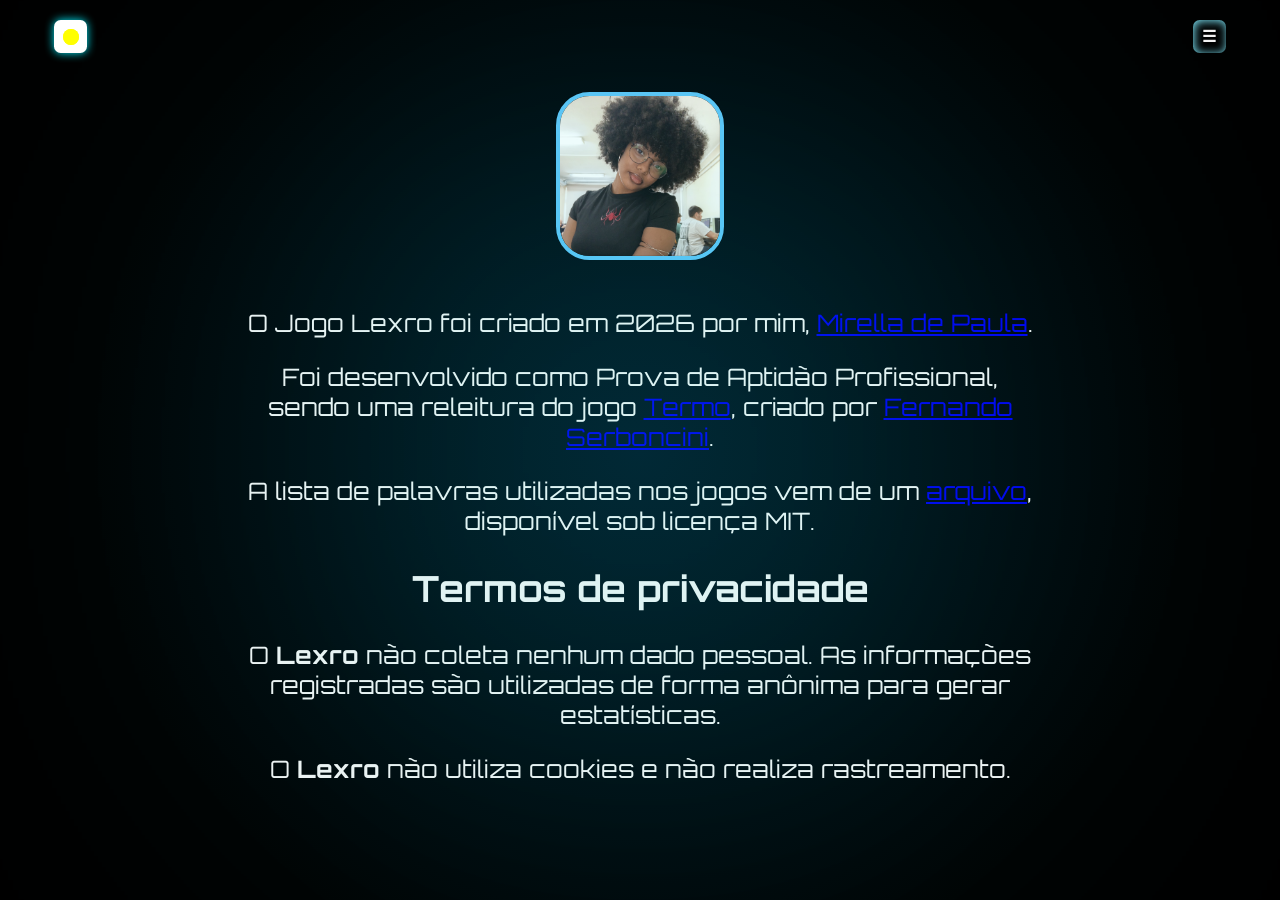
<file: Sobre.html>
<!DOCTYPE html>
<html lang="pt-BR">
<head>
  <meta charset="UTF-8">
  <meta name="viewport" content="width=device-width, initial-scale=1.0">
  <title>LeXro - Créditos</title>

  <link rel="stylesheet" href="CSS/Sobre.css">
  <link rel="stylesheet" href="CSS/abinhas.css">
  <link rel="stylesheet" href="CSS/Stylebase.css">

  <link href="https://fonts.googleapis.com/css2?family=Oxanium:wght@400;600;700&display=swap" rel="stylesheet">
</head>

<body>
    <button id="btntema" class="btntema">
        <div class="circle"></div>
        <i class="fa-solid fa-star star"></i>
      </button>
    <a href="index.html" id="btnvoltar">☰</a>

    <main>
      <div class="container">
          <img id="photo" src="Imagens/Foto para pagina Sobre.png" alt="Foto da criadora">

          <p>
            O Jogo Lexro foi criado em 2026 por mim,
            <a href="https://www.instagram.com/depaulam1rella?igsh=MWhnaWtlbDVzZWplYg==">Mirella de Paula</a>.
          </p>

          <p>
            Foi desenvolvido como Prova de Aptidão Profissional, sendo uma releitura do jogo
            <a href="https://term.ooo">Termo</a>, criado por
            <a href="https://fserb.com/">Fernando Serboncini</a>.
          </p>

          <p>
            A lista de palavras utilizadas nos jogos vem de um
            <a href="https://github.com/Gpossas/Termo/blob/main/br-utf8.txt-5-letras.txt">arquivo</a>,
            disponível sob licença MIT.
          </p>

          <h2>Termos de privacidade</h2>

          <p>
            O <b>Lexro</b> não coleta nenhum dado pessoal. As informações registradas
            são utilizadas de forma anônima para gerar estatísticas.
          </p>

          <p>
            O <b>Lexro</b> não utiliza cookies e não realiza rastreamento.
          </p>
        </div>
    </main>
    <script src="JS/tema.js"></script>
</body>
</html>
</file>
<file: CSS/Sobre.css>
@import url('https://fonts.googleapis.com/css2?family=Orbitron:wght@600&display=swap');


body {
  background: #040f19;
  display: flex;              
  flex-direction: column;
  justify-content: center;
  align-items: center;

  min-height: 100vh;
  margin: 0;

  color: aliceblue;
}

main {
    display: flex;
    flex-direction: column;
    padding: 2em;
    font-family: 'Orbitron', Arial, sans-serif;
    justify-content: center;
    text-align: center;
    font-size: 1.5rem;
}


#photo {
  border: 4px solid #5fc2f4;
  border-radius: 20%;
  height: 7em;
  width: 7em;
  margin: 0 auto 2em;  
  display: block;
}

.container {
  width: 100%;
  max-width: 800px;   /* <<< limita largura no PC */
  margin: 0 auto;     /* <<< centraliza */
}
</file>
<file: CSS/abinhas.css>
@import url('https://fonts.googleapis.com/css2?family=Oxanium:wght@400;600;700&display=swap');

/* Overlay escuro */
.overlay {
  position: fixed;
  top: 0;
  left: 0;
  width: 100%;
  height: 100%;
  background: rgba(0, 0, 0, 0.6);
  justify-content: center;
  align-items: center;
  z-index: 9999;
  display: none ;
}
.twoverlay {
  position: fixed;
  top: 0;
  left: 0;
  width: 100%;
  height: 100%;
  background: rgba(0, 0, 0, 0.6); 
  display: flex; 
  justify-content: center;
  align-items: center;
  z-index: 9999; 
}

/* Classe para esconder o twoverlay */
.twoverlay.hidden {
  display: none !important;
}

/* Caixa do tutorial */
.aba-box {
  background: #0e3c62;
  color: white;
  width: 90%;
  max-width: 500px;
  padding: 25px;
  border-radius: 20px;
  position: relative;
  font-family: 'Oxanium', sans-serif;
  box-shadow: inset 2px 2px 15px #000000;
}

/* Botão fechar */
.close-btn {
  position: absolute;
  top: 15px;
  right: 15px;
  background: none;
  border: none;
  color: white;
  font-size: 18px;
  cursor: pointer;
}

/* Letras exemplo */
.exemplo {
  display: flex;
  gap: 5px;
  margin: 10px 0;
  justify-content: center;
}

.letra {
  width: 40px;
  height: 40px;
  border: 2px solid #555;
  display: flex;
  align-items: center;
  justify-content: center;
  font-weight: bold;
  font-size: 18px;
  border-radius: 4px;
}

/* Cores estilo Termo */
.correta {
  background-color: #5fc2f4;
  border: 2px solid #5fc2f4;
  border-radius: 4px;
}

.presente { 
  background-color: #1c77c3;
  border: 2px solid #1c77c3;
  border-radius: 4px;
}

.errada {
  background-color: #071e31;
  border: 2px solid #071e31;
  border-radius: 4px;
}

.obs {
  font-size: 13px;
  opacity: 0.8;
}

/* Botão ? */
#btnTutorial {
  position: fixed;
  top: 20px;
  right: 2vh;
  background: var(--butão-background-color);
  border: none;
  color: var(--cor-texto);
  font-weight: bold;
  width: 3.7vh;
  height: 3.7vh;
  border-radius: 20%;
  cursor: pointer;
  box-shadow: var(--butão-box-shadow)
}
 
#btnstats{
  position: fixed;
  top: 20px;
  left: 2vh;
  background: var(--butão-background-color);
  border: none;
  color: var(--cor-texto);
  font-weight: bold;
  width: 3.7vh;
  height: 3.7vh;
  border-radius: 20%;
  cursor: pointer;
  box-shadow: var(--butão-box-shadow);
  display: flex;
  align-items: flex-end;
  justify-content: center;
  gap: 2.7px;
  padding: 5px;
}
.barra{
    width: 5px;
    border-radius: 3px 3px 0 0;
    background:  var(--cor-texto);
}

.b1{
    height: 1.1vh;
}

.b2{
    height: 1.6vh;
}

.b3{
    height: 2.1vh;
}

#btnvoltar {
  position: fixed;
  top: 20px;
  right: 6vh;

  display: flex;             
  align-items: center;        /* centraliza vertical */
  justify-content: center;    /* centraliza horizontal */

  background: var(--butão-background-color);
  color: var(--cor-texto);
  font-weight: bold;

  width: 3.7vh;
  height: 3.7vh;

  border-radius: 20%;
  cursor: pointer;
  box-shadow: var(--butão-box-shadow);

  text-decoration: none;
}

.btn-nova-partida {
  margin-top: 4vh;
  padding: 2vh ;
  border-radius: 10px;
  color: var(--cor-texto);
  background: var(--cor-li-bg);
  box-shadow:  0 0 20px var(--cor-neon);
  font-family: 'Orbitron', sans-serif;
  cursor: pointer;
  border: none;
  position: relative;
  display: inline-flex;
  align-items: center;
  gap: 10px;
  transition: transform 0.2s ease, box-shadow 0.2s ease;
  overflow: hidden;
}

/* ícone */
.btn-nova-partida .icon {
  font-size: 1.2em;
  transition: transform 0.3s ease;
}

/* efeito hover (leve “levantar”) */
.btn-nova-partida:hover {
  transform: translateY(-2px);
}

/* efeito de clique (pressão) */
.btn-nova-partida:active {
  transform: translateY(2px) scale(0.98);
  box-shadow: inset 0 0 10px #00e1ffd7;
}

/* animação do ícone */
.btn-nova-partida:hover .icon {
  transform: rotate(90deg) scale(1.2);
}

.btntema {
  background-color: var(--button-background-color);
  position: fixed;
  top: 20px;
  left: 6vh;
  display: flex;

  width: 3.7vh;
  height: 3.7vh;

  border: 0;
  border-radius: 20%;

  box-shadow: var(--button-box-shadow);
  transition: 0.4s ease;

  margin: auto;
  padding: 0;
  cursor: pointer;

  justify-content: center;
  align-items: center;
  z-index: 10;
}

.btntema:hover {
  box-shadow:
    0 0 5px var(--cor-neon),
    0 0 10px var(--cor-neon),
    0 0 20px var(--cor-neon);
}
.circle {
  background-color: #FFFF00;
  position: relative;

  height: 1.8vh;
  width: 1.8vh;

  border-radius: 50%;
  transition: 0.4s ease;
  z-index: 1;
}

/* sombra da lua */
.circle::after {
  background-color: var(--circle-after-background-color);

  position: absolute;
  top: var(--circle-after-top);
  left: var(--circle-after-left);

  height: 1.8vh;
  width: 1.8vh;

  border-radius: 50%;
  content: "";

  transition: 0.4s ease;
}

/* estrela */
.star {
  position: absolute;

  color: var(--star-fill);
  opacity: var(--star-opacity);

  font-size: 1vh;

  top: 0.6vh;
  right: 0.6vh;

  transition: 0.4s ease;
  z-index: 2;
}


.alert-box {
  position: fixed;
  top: 50%;
  left: 50%;
  transform: translate(-50%, -50%);
  
  background: #000;
  color: #fff;
  padding: 20px;
  border-radius: 10px;
  text-align: center;
  
  box-shadow: 0 0 20px rgba(0,0,0,0.5);
  z-index: 9998;
}

.alert-box button {
  margin-top: 10px;
  padding: 8px 16px;
  border: none;
  background: #00c3ff;
  color: #000;
  border-radius: 5px;
  cursor: pointer;
}

#customPrompt {

  
 
  z-index: 1000;


}

.prompt-box {
   margin-top: 10px;
  padding: 8px 16px;
  border: none;
  color: #ffffff;
  background: #000;
  border-radius: 5px;
  cursor: pointer;
}

.prompt-box input {
  width: 27vh;
  padding: 10px;
  margin-top: 10px;
  
  border-radius: 6px;
  border: none;
  font-family: 'Oxanium', sans-serif;
}

.prompt-box button {
  margin-top: 10px;
  padding: 8px 16px;
  border: none;
  background: #00c3ff;
  color: #000;
  border-radius: 5px;
  cursor: pointer;
  font-family: 'Oxanium', sans-serif;

}

.prompt-box button:hover {
  background: #1c77c3;
}

#customPrompt {
  width: 100%;
  height: 100%;
  background: rgba(0, 0, 0, 0.1);
  box-shadow: 0 0 20px rgba(0,0,0,0.5);
  display: flex;
  justify-content: center;
  align-items: center;
  color: #fff;
  padding: 20px;
  border-radius: 10px;
  text-align: center;
  z-index: 1000;
  font-family: 'Oxanium', sans-serif;
}

.hidden {
  display: none;
}

.stats-resumo {
    display: flex;
    justify-content: space-around;
    align-items: center;
    margin: 20px 0;
    padding: 15px;
    background: rgba(28, 119, 195, 0.1);
    border-radius: 10px;
}

.mini-stat {
    display: flex;
    flex-direction: column;
    align-items: center;
}

.mini-stat span {
    font-size: 2rem;
    font-weight: bold;
    color: #5fc2f4;
}

.mini-stat label {
    font-size: 0.75rem;
    text-transform: uppercase;
    letter-spacing: 1px;
    opacity: 0.8;
}

.btn-detalhes {
    display: inline-block;
    margin-top: 15px;
    color: #5fc2f4;
    text-decoration: none;
    font-weight: bold;
    font-size: 0.9rem;
    transition: opacity 0.2s;
}

.btn-detalhes:hover {
    text-decoration: underline;
    opacity: 0.8;
}

#popupInfo {
    position: fixed;
    top: 0; left: 0;
    width: 100%; height: 100%;
    background: rgba(0, 0, 0, 0.8);
    display: flex;
    justify-content: center;
    align-items: center;
    z-index: 1000;
}

.popup-content {
    background: #071e31; /* Mesma cor do seu tema */
    padding: 25px;
    border-radius: 15px;
    border: 2px solid #5fc2f4;
    max-width: 80%;
    text-align: center;
    color: white;
}

#palavraRevelada {
    color: #5fc2f4;
    text-transform: uppercase;
    margin-bottom: 10px;
}

#sinonimos {
    font-size: 0.9em;
    color: #1c77c3;
    margin-top: 15px;
}

.hidden { display: none !important; }
</file>
<file: CSS/Stylebase.css>
@import url('https://fonts.googleapis.com/css2?family=Orbitron:wght@600&display=swap');

*,
*::before,
*::after {
  box-sizing: border-box;
}

html,
body {
  width: 100%;
  max-width: 100%;
  overflow-x: hidden;
  -webkit-text-size-adjust: 100%;
}

@supports (overflow-x: clip) {
  html,
  body {
    overflow-x: clip;
  }
}

img,
video,
canvas,
svg {
  max-width: 100%;
  height: auto;
}

/* ===================== */
/* VARIÁVEIS (modo escuro padrão) */
/* ===================== */
:root {
  --fundo-gradiente: radial-gradient(circle at center, #021422 0%, #000 70%);
  --cor-texto: #f2f2f2;
  --cor-neon: #00feff;
  --cor-celula: ##0e3c62;

  --brilho-x:
    0 0 10px #7ee8fa,
    0 0 20px #00C2FF,
    0 0 40px #5fc2f4,
    0 0 80px #5fc2f4;
    /* lista */
  --cor-li-bg: #040f19;
  --cor-li-borda: #00f0ff;
  --cor-li-texto: #999;
  --cor-li-hover-bg: #00f0ff;
  --cor-li-hover-texto: #000;

  --cor-li-before-after: #040f19;
  --cor-li-before-after-hover: #2cb6bb;
  --butão-box-shadow:  inset 1px 1px 10px #7ee8fa;
        /* btntema*/
  --button-background-color: #ffffff;
  --button-box-shadow: 0 0 10px #00f0ff;

  --circle-after-background-color: #ffff00;
  --circle-after-top: 0;
  --circle-after-left: 0;

  --star-fill: #fff;
  --star-opacity: 0;
}

/* ===================== */
/* MODO CLARO */
/* ===================== */
body.light-mode {
  --fundo-gradiente: radial-gradient(circle at center, #10aae7b6 0%, #ffffff 70%);
  --cor-texto: #111;
  --cor-neon: #1c78c3d5;
  --cor-celula: #cfe3ff;

  --brilho-x:
    0 0 10px #0e3c62,
    0 0 20px #071e31,
    0 0 40px #040f19,
    0 0 80px #000;
 
  --cor-li-bg: #e6f0ff;
  --cor-li-borda: #0e3c62;
  --cor-li-texto: #444;
  --cor-li-hover-bg: #071e31;
  --cor-li-hover-texto: #fff;

  --cor-li-before-after: #d6e6ff;
  --cor-li-before-after-hover: #0e3c62;
  --butão-box-shadow:  inset 1px 1px 10px #0077ff;
  --button-background-color: #000000;
  --button-box-shadow: 0 0 10px #0077ff;

          /* btntema*/
  --circle-after-background-color: #000000;
  --circle-after-top: -0.4vh;
  --circle-after-left: 0.4vh;

  --star-opacity: 1;

}

/* ===================== */
/* TRANSIÇÃO SUAVE (ANIMAÇÃO) */
/* ===================== */
body {
  background: var(--fundo-gradiente);
  color: var(--cor-texto);

  display: flex;
  flex-direction: column;
  justify-content: center;
  align-items: center;
  min-height: 100svh;
  min-height: 100vh;
  margin: 0;
  overflow-x: hidden;
  padding: 20px 16px;

  transition: 
    background 0.6s ease,
    color 0.4s ease;
}

/* brilho de fundo */
body::before {
  content: "";
  position: absolute;
  width: 600px;
  height: 600px;
  background: var(--cor-neon);
  filter: blur(200px);
  opacity: 0.15;
  z-index: 0;

  transition: background 0.6s ease;
}

body::after {
  content: "";
  position: absolute;
  width: 100%;
  height: 100%;
  pointer-events: none;
}

.btntema {
  background-color: var(--button-background-color);
  position: fixed;
  top: 20px;
  left: 6vh;
  display: flex;

  width: 3.7vh;
  height: 3.7vh;

  border: 0;
  border-radius: 20%;

  box-shadow: var(--button-box-shadow);
  transition: 0.4s ease;

  margin: auto;
  padding: 0;
  cursor: pointer;

  justify-content: center;
  align-items: center;
  z-index: 10;
}

.btntema:hover {
  box-shadow:
    0 0 5px var(--cor-neon),
    0 0 10px var(--cor-neon),
    0 0 20px var(--cor-neon);
}
.circle {
  background-color: #FFFF00;
  position: relative;

  height: 1.8vh;
  width: 1.8vh;

  border-radius: 50%;
  transition: 0.4s ease;
  z-index: 1;
}

/* sombra da lua */
.circle::after {
  background-color: var(--circle-after-background-color);

  position: absolute;
  top: var(--circle-after-top);
  left: var(--circle-after-left);

  height: 1.8vh;
  width: 1.8vh;

  border-radius: 50%;
  content: "";

  transition: 0.4s ease;
}

/* estrela */
.star {
  position: absolute;

  color: var(--star-fill);
  opacity: var(--star-opacity);

  font-size: 1vh;

  top: 0.6vh;
  right: 0.6vh;

  transition: 0.4s ease;
  z-index: 2;
}

/* ===================== */
/* LOGO */
/* ===================== */
.logo {
  font-family: 'Orbitron', sans-serif;
  font-weight: 600;
  color: var(--cor-texto);
  display: flex;
  align-items: center;
  letter-spacing: 1px;
  opacity: 0;

  position: absolute;
  top: 18vh;
  left: 50%;
  transform: translateX(-50%);

  animation: fadeInLogo 0.5s ease forwards 0.5s;
  font-size: clamp(40px, 15vw, 120px);

  transition: color 0.4s ease;
}

/* Letras */
.logo .letters {
  color: var(--cor-texto);
  position: relative;
  opacity: 0;
}

/* animações laterais */
.logo .left {
  transform: translateX(clamp(20px, 5vw, 60px));
  animation: slideLeft 1s ease forwards 1s;
}

.logo .right {
  transform: translateX(clamp(-60px, -5vw, -20px));
  animation: slideRight 1s ease forwards 1s;
}

/* X neon */
.logo .x {
  color: var(--cor-neon);
  text-shadow: var(--brilho-x);

  opacity: 0;
  transform: scale(0.6);

  animation: glowIn 1s ease forwards, pulse 3s ease-in-out infinite 3s;

  font-size: clamp(1em, 5vw, 1.25em);
  margin: 0 10px;
  line-height: 0.9;

  transition: 
    color 0.4s ease,
    text-shadow 0.4s ease;
}

/* ===================== */
/* MENU */
/* ===================== */

#menu{
  margin-top: 165px;
}

@media (max-width: 420px) {
  #menu{
    margin-top: 125px;
    margin-left: 15%;
  }
}

/* ===================== */
/* CELULAS */
/* ===================== */
.cell {
  width: 60px;
  height: 60px;
  background-color: var(--cor-celula);
  border-radius: 10px;

  display: flex;
  justify-content: center;
  align-items: center;

  font-size: 28px;
  font-weight: bold;
  color: var(--cor-texto);
  text-transform: uppercase;
  user-select: none;

  transition: 
    background-color 0.4s ease,
    color 0.4s ease;
}

/* ===================== */
/* ANIMAÇÕES */
/* ===================== */
@keyframes fadeInLogo {
  to { opacity: 1; }
}

@keyframes glowIn {
  to { opacity: 1; transform: scale(1); }
}

@keyframes slideLeft {
  to { opacity: 1; transform: translateX(0); }
}

@keyframes slideRight {
  to { opacity: 1; transform: translateX(0); }
}

@keyframes moveUp {
  to { transform: translateY(-12vh) scale(0.7); }
}

/* brilho pulsante */
@keyframes pulse {
  0%, 100% {
    text-shadow: var(--brilho-x);
  }
  50% {
    text-shadow:
      0 0 20px #7ee8fa,
      0 0 40px #00C2FF,
      0 0 80px #5fc2f4,
      0 0 120px #5fc2f4;
  }
}
</file>
